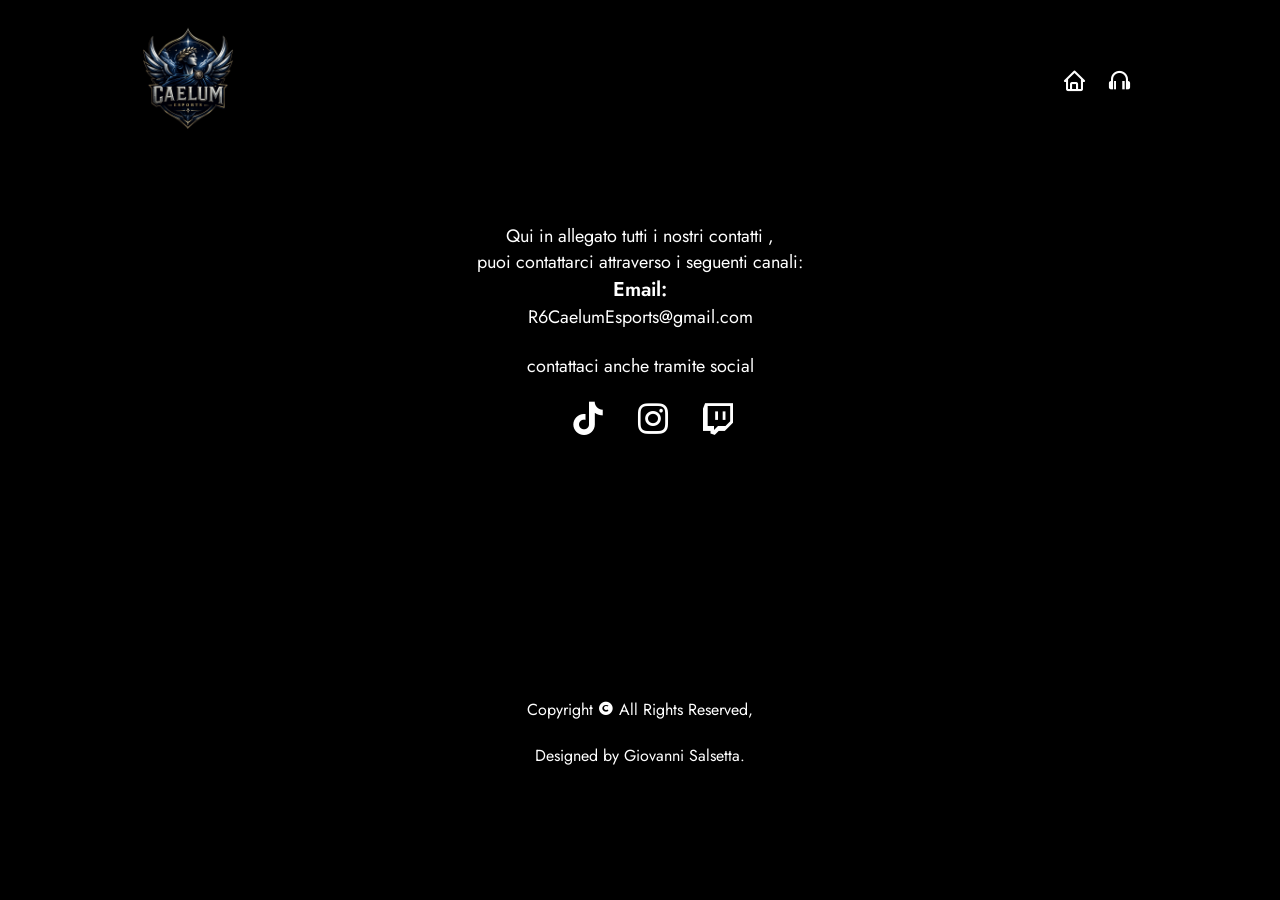
<file: more-info.html>
<!DOCTYPE html>
<html lang="it">
    <head>
        <meta charset="UTF-8">
        <meta http-equiv="X-UA-Compatible" content="IE-edge">
        <meta name="viewport" content="width=device-width, initial-scale=1.0">
        <title>CAELUM ESPORTS</title>
        <link rel="stylesheet" href="style.css">

        <link rel="preconnect" href="https://fonts.googleapis.com">
        <link rel="preconnect" href="https://fonts.gstatic.com" crossorigin>
        <link href="https://fonts.googleapis.com/css2?family=Jost:ital,wght@0,100..900;1,100..900&display=swap" rel="stylesheet">

        <link rel="stylesheet" href="https://cdnjs.cloudflare.com/ajax/libs/font-awesome/6.5.2/css/all.min.css" 
        integrity="sha512-SnH5WK+bZxgPHs44uWIX+LLJAJ9/2PkPKZ5QiAj6Ta86w+fsb2TkcmfRyVX3pBnMFcV7oQPJkl9QevSCWr3W6A==" 
        crossorigin="anonymous" 
        referrerpolicy="no-referrer" />

        <link rel="stylesheet"
         href="https://unpkg.com/boxicons@latest/css/boxicons.min.css">
    </head>
    <body bgcolor="black">
        <header>
            <a href="#" class="logo"><img src="logo1.png" alt=""></a>
            <ul class="navmenu">
            </ul>
            <div class="nav-icon">
                <a href="index.html"><i class='bx bx-home'></i></a>
                <a href="UniscitiANoi.html"><i class='bx bx-headphone'></i></a>
            </div>
        </header>

     <!-- Sezione More Info-->

     <div class="more-i">
        <p>Benvenuto nella sezione info del Team CAELUM</p>
        <br>
        <br>
        <br>
        <p>Qui in allegato tutti i nostri contatti
            ,<br>
             puoi contattarci attraverso i seguenti canali:
        </p>

        <p class="p-email">Email:</p>
        <p>R6CaelumEsports@gmail.com</p><br>
        <p>contattaci anche tramite social</p>
        <div class="social-media">
                            <p class="p2"></p>
                                <a href="https://www.tiktok.com/@caelumesports6"><i class='bx bxl-tiktok' ></i></a>
                                <a href="https://www.instagram.com/caelum_esports/"><i class='bx bxl-instagram' ></i></a>
                                <a href="https://www.twitch.tv/iraiders_25"><i class='bx bxl-twitch' ></i></a>
        </div>
    
     </div>

     <div class="end">
       <p>Copyright <i class='bx bxs-copyright' ></i> All Rights Reserved,</p><br> <p>Designed by Giovanni Salsetta.</p>
    </div>

        <script src="java.js"></script>
    </body>
    </html>
</file>
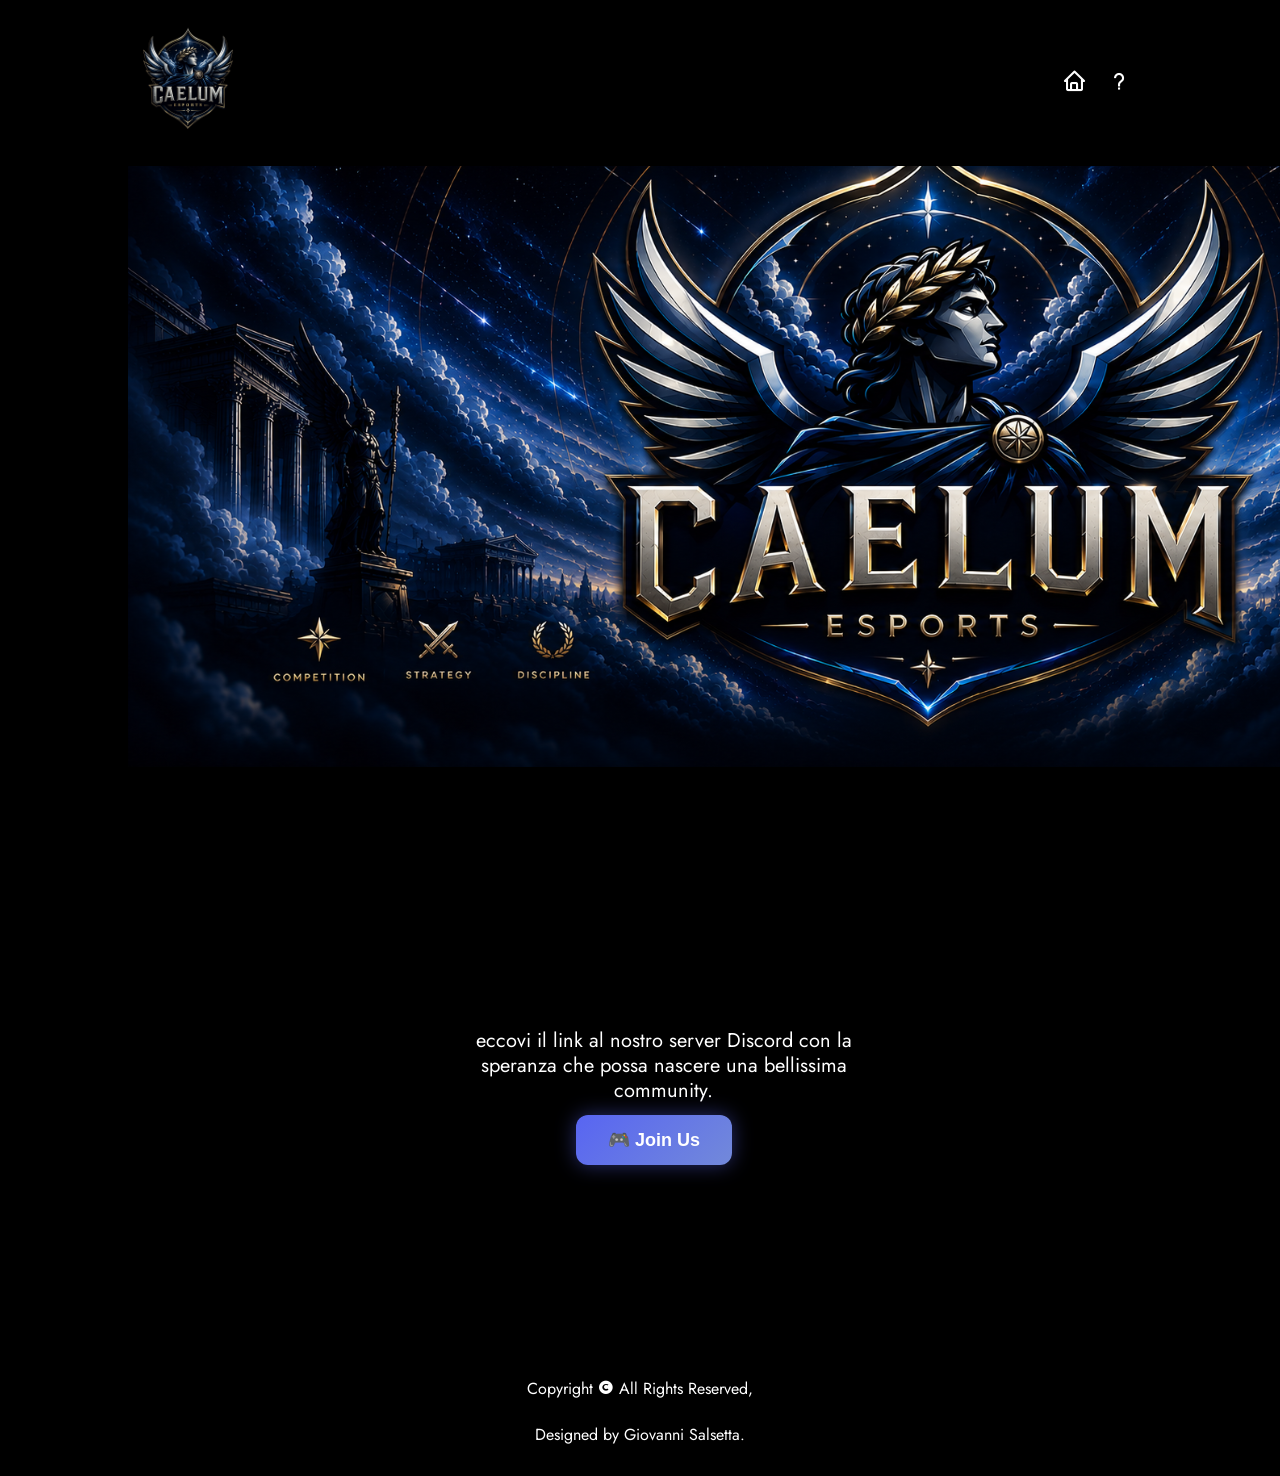
<file: UniscitiANoi.html>
<!DOCTYPE html>
<html lang="it">
    <head>
        <meta charset="UTF-8">
        <meta http-equiv="X-UA-Compatible" content="IE-edge">
        <meta name="viewport" content="width=device-width, initial-scale=1.0">
        <title>CAELUM ESPORTS</title>
        <link rel="stylesheet" href="style.css">

        <link rel="preconnect" href="https://fonts.googleapis.com">
        <link rel="preconnect" href="https://fonts.gstatic.com" crossorigin>
        <link href="https://fonts.googleapis.com/css2?family=Jost:ital,wght@0,100..900;1,100..900&display=swap" rel="stylesheet">

        <link rel="stylesheet" href="https://cdnjs.cloudflare.com/ajax/libs/font-awesome/6.5.2/css/all.min.css" 
        integrity="sha512-SnH5WK+bZxgPHs44uWIX+LLJAJ9/2PkPKZ5QiAj6Ta86w+fsb2TkcmfRyVX3pBnMFcV7oQPJkl9QevSCWr3W6A==" 
        crossorigin="anonymous" 
        referrerpolicy="no-referrer" />

        <link rel="stylesheet"
         href="https://unpkg.com/boxicons@latest/css/boxicons.min.css">
    </head>
    <body bgcolor="black">
        <header>
            <a href="#" class="logo"><img src="logo1.png" alt=""></a>
            <ul class="navmenu">
            
            </ul>
            <div class="nav-icon">
                <a href="index.html"><i class='bx bx-home'></i></a>
                <a href="more-info.html"><i class='bx bx-question-mark'></i></a>
            </div>
        </header>

       <section class="main-home">
            <div class="main-text">
                 <a href="#" class="banner"><img src="banner1.png" alt=""></a>
            </div>
       </section>
            <p class="info">eccovi il link al nostro server Discord con la speranza che possa nascere una bellissima community.</p>

            <a href="https://discord.gg/g9e79JF65D"
   target="_blank"
   rel="noopener noreferrer"
   class="join-discord">
    🎮 Join Us
</a>

<style class>
.join-discord{
    margin-left: 45%;
    display:inline-flex;
    align-items:center;
    justify-content:center;
    padding:14px 32px;
    background:linear-gradient(135deg,#5865F2,#7289DA);
    color:#fff;
    text-decoration:none;
    font-family:'Poppins',sans-serif;
    font-size:18px;
    font-weight:700;
    border-radius:12px;
    box-shadow:0 0 20px rgba(88,101,242,.45);
    transition:all .25s ease;
}

.join-discord:hover{
    transform:translateY(-3px) scale(1.05);
    box-shadow:0 0 30px rgba(88,101,242,.7);
    background:linear-gradient(135deg,#7289DA,#5865F2);
}

.join-discord:active{
    transform:scale(.97);
}
</style>

            <div class="end-product">
                <p>Copyright <i class='bx bxs-copyright' ></i> All Rights Reserved,</p><br> <p>Designed by Giovanni Salsetta.</p>
            </div>

        </section>
        <script src="java.js"></script>
    </body>

</html>
</file>
<file: style.css>
*{
    margin: 0;
    padding: 0;
    box-sizing:border-box;
    scroll-behavior: smooth;
    font-family: "Jost", sans-serif;
    list-style: none;
    text-decoration: none;
}

header {
    background-color: black;
    position: fixed;
    width: 100%;
    top: 0;
    right: 0;
    z-index: 1000;
    display: flex;
    align-items: center;
    justify-content: space-between;
    padding: 20px 10%;
}


.logo img{
    max-width: 120px;
    height: auto;
}

.navmenu{
    background-color: black;
    display: flex;
}

.navmenu a{
    background-color: black;
    color: white;
    font-size: 16px;
    text-transform: capitalize;
    padding: 10px 20px;
    font-weight: 400;
    transition: all .42s ease;
}

.navmenu a:hover{
    color: lightcoral;
}

.nav-icon{
    display: flex;
    align-items: center;
}

.nav-icon i{
    margin-right: 20px;
    color: white;
    font-size: 25px;
    font-weight: 400;
    transition: all .42s ease;
}

.nav-icon i:hover{
    transform: scale(1.1);
    color: lightcoral;
}

#menu-icon{
    background-color: black;
    font-size: 35px;
    color: white;
    z-index: 10001;
    cursor: pointer;
}

section{
    background-color: black;
    padding: 5% 10%;
}

.main-home{
    width: 100%;
    height: 100vh;
    background-color: black;
    display: grid;
    grid-template-columns: repeat(1,1fr);
    align-items: center;
}

.main-text2 h5{
    margin-top: -20%;
    color: white;
    font-size: 30px;
    text-transform: capitalize;
    font-weight: 500;
}


.main-text h5{
    color: white;
    font-size: 16px;
    text-transform: capitalize;
    font-weight: 500;
}

.main-text h1{
    color: white;
    font-size: 45px;
    text-transform: capitalize;
    line-height: 1.1;
    font-weight: 600;
    margin: 6px 0 10px;
}

.main-text p{
    color:#333c56;
    font-size: 20px;
    font-style: italic;
    margin-bottom: 20px;
}

.main-btn{
    display: inline-block;
    color: white;
    font-size: 16px;
    font-weight: 500;
    text-transform: capitalize;
    border: 2px solid #111;
    padding: 12px 25px;
    transition: all .42s ease;
}

.main-btn:hover{
    background-color: #000;
    color:#fff;
}

.main-btn i{
    vertical-align: middle;
}

.social-box {
    width: 100%;
    max-width: 650px;
    margin: 50px auto;
    padding: 25px;
    border-radius: 20px;
    text-align: center;
    background: #111;
    border-radius: 20px;
    padding: 20px;
    overflow: hidden;
}



.social-box h2 {
    font-size: 32px;
    margin-bottom: 20px;
    color: orange;
}



.tiktok-embed {
    margin: 0 auto !important;
    padding: 0 !important;
    background: transparent !important;
}


.twitch {
    display: flex;
    gap: 20px;
    justify-content: center;
    align-items: flex-start;
    flex-wrap: wrap;
}

.twitch iframe:first-child {
    width: 900px;
    height: 500px;
    border: none;
    border-radius: 15px;
}

.twitch iframe:last-child {
    width: 340px;
    height: 500px;
    border: none;
    border-radius: 15px;
}
.photo-gallery{
    background-color: black;
    margin-top: 50%;
    width: 100%;
    height: 100vh;
    display: grid;
    grid-template-columns: repeat(1,1fr);
    align-items: center;
}

.photo-gallery h1{
    margin-top: 50%;
    color: white;
    font-size: 50px;
    text-transform: capitalize;
    font-weight: 500;
    text-align: center;
}

.item{
    width:100%;
    height:600px;
    background-color:black;
}

header.sticky{
    background: black;
    padding: 20px 10%;
    box-shadow: 0px 0px 10px rgb(0 0 0/ 10%);
}

/* shop page css */
.product-list{
    align-content: center;
}

.shop-center-text{

    text-align: center;
    color: #111;
    font-size: 25px;
    text-transform: capitalize;
    font-weight: 700;
    margin-bottom: 30px;
}

.cart img{
    width: 300px;
    height: 300px;
    border-radius: 5px;
    transition: all .40s;
}

.cart img:hover{
transform: scale(0.9);
}

.products-cart{
    margin-left: 25%;
    align-items: center;
    margin-top: 10%;
    display: grid;
    grid-template-columns: repeat(auto-fit, minmax(380px, auto));
    gap: 2rem;
}

.cart h5{
    color: #636872;
    font-size: 18px;
    text-transform: capitalize;
    font-weight: 500;
}

.cart h4{
    color:#111;
    font-size: 15px;
    font-weight: 600;
}

.cart p{
    color: #707070;
    font-size: 14px;
    max-width: 380px;
    line-height: 25px;
    margin-bottom: 12px;
}

.info{
    margin-top: 10%;
    margin-left: 37%;
    text-align: center;
    color: white;
    font-size: 20px;
    max-width: 380px;
    line-height: 25px;
    margin-bottom: 12px;
}

.Question-mark{
    font-size: 25px;
}


/* Sezione More Info CSS */
.more-i{
    margin-top: 10%;
    text-align: center;
    background-color:black;
}

.more-i p{
    font-size: 18px;
    color:white;
    font-weight: 400;
}

.p-email{
font-weight: 600 !important;
font-size: 20px !important;
}

.p-numero{
    font-weight: 600 !important;
    font-size: 20px !important;
    }

.p-form{
    font-weight: 600 !important;
    font-size: 20px !important;
}

/* Social Media */

.social-media{
    display:flex;
    justify-content:center;
    align-items:center;
    gap:25px;
    margin-top:20px;
    margin-bottom: 20%;
}


.social-media i{
    color:white;
    font-size:40px;
    transition:all .4s ease;
}


.social-media i:hover{
    color:lightcoral;
    transform:scale(1.2);
}

.form{
    margin-top: 10%;
}












/* in futuro potremmo aggiungere altri elementi quindi lascio spazio per sicurezza*/









/* footer copyright */

.end{
    background-color: black;
    text-align: center;
    color: white;
    margin-bottom: 10PX;
}

.end-product{
    color: white;
    background-color: black;
    text-align: center;
    padding: 20px;
    margin-top: 15%;
    margin-bottom: 10PX;
}




/* =========================
        RESPONSIVE CSS
========================= */


html, body{
    overflow-x:hidden;
}


/* Desktop */


.main-home{
    min-height:100vh;
    display:flex;
    align-items:center;
    justify-content:center;
}


.main-text{
    width:100%;
}


/* =========================
        TABLET
========================= */

@media(max-width:1024px){

    header{
        padding:20px 5%;
    }


    .logo img{
        max-width:100px;
    }


    .main-text{
        text-align:center;
    }


    .main-text h1{
        font-size:38px;
    }


    .main-text h5{
        font-size:15px;
    }


    .banner img{
        max-width:700px;
        margin:auto;
    }


    .photo-gallery{
        margin-top:5%;
        height:auto;
        min-height:250px;
    }


    .photo-gallery h1{
        font-size:40px;
        margin-top:0;
    }


    .item{
        height:450px;
    }

}


/* =========================
        MOBILE
========================= */

@media(max-width:750px){


    /* HEADER */

    header{
        padding:15px 5%;
    }


    .logo img{
        width:90px;
    }


    .nav-icon i{
        font-size:22px;
        margin-right:12px;
    }


    #menu-icon{
        display:block;
        font-size:35px;
    }



    /* MENU MOBILE */

    


    /* HOME */

    section{
        padding:5%;
    }


    .main-home{
        min-height:100vh;
        padding-top:100px;
    }


    .main-text{
        text-align:center;
    }


    .banner img{
        width:100%;
        max-width:100%;
    }



    .main-text h1{

        font-size:30px;
        line-height:1.2;

        margin-top:20px;
    }


    .main-text h5{

        font-size:15px;
        line-height:1.5;

    }



    /* GALLERY TITLE */


    .photo-gallery{

        margin-top:5%;

        width:100%;
        height:auto;

        min-height:200px;

        display:flex;
        justify-content:center;
        align-items:center;

    }


    .photo-gallery h1{

        margin:0;

        font-size:32px;

        text-align:center;

    }



    /* OWL SLIDER */

    .item{

        height:250px;

    }


}



/* =========================
        SMALL PHONE
========================= */


@media(max-width:400px){


    header{
        padding:15px 3%;
    }


    .logo img{
        width:80px;
    }


    .nav-icon i{
        font-size:20px;
    }


    #menu-icon{
        font-size:30px;
    }


    .main-text h1{
        font-size:26px;
    }


    .main-text h5{
        font-size:14px;
    }


    .photo-gallery h1{
        font-size:28px;
    }


    .item{
        height:220px;
    }


}
</file>
